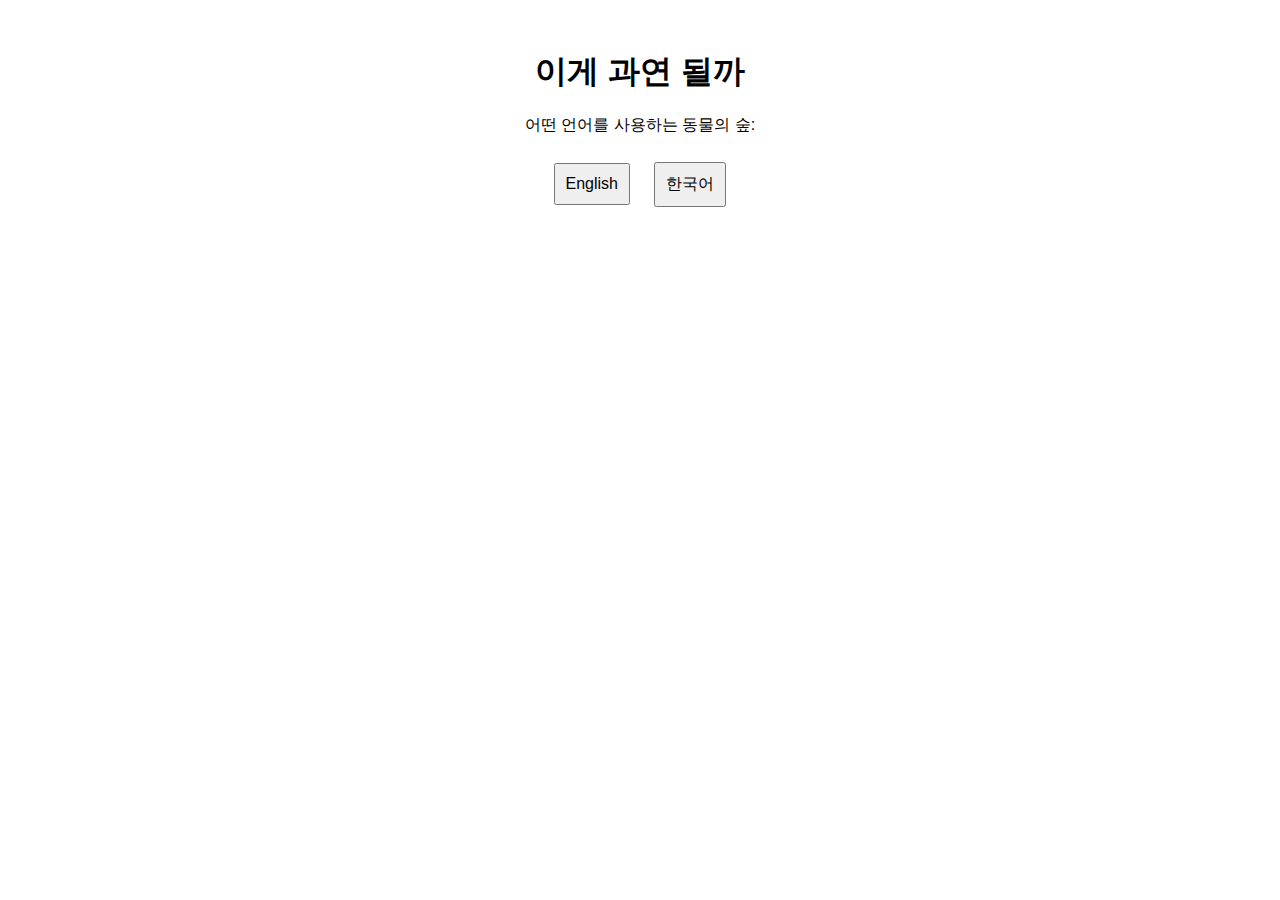
<file: index.html>
<!DOCTYPE html>
<html lang="en">
<head>
  <meta charset="UTF-8">
  <meta name="viewport" content="width=device-width, initial-scale=1.0">
  <title>language selection</title>
  <link rel="stylesheet" href="start-screen.css">
</head>
<body>
  <div class="start-screen">
    <h1>이게 과연 될까</h1>
    <p>어떤 언어를 사용하는 동물의 숲:</p>
    <button onclick="redirectToFishList('en')">English</button>
    <button onclick="redirectToFishList('ko')">한국어</button>
  </div>

  <script>
    function redirectToFishList(language) {
      window.location.href = `fish-list-${language}.html`;
    }
  </script>
</body>
</html>
</file>
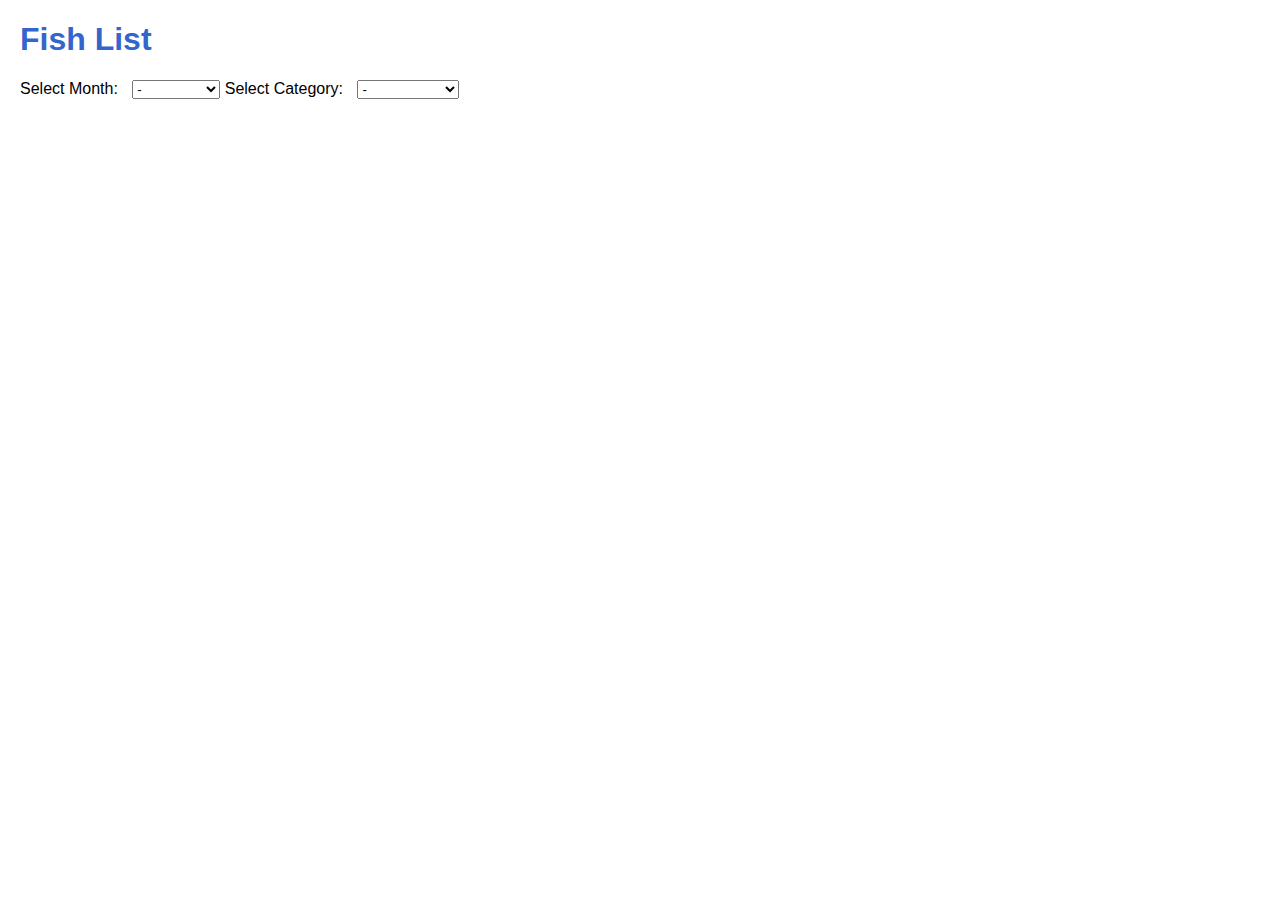
<file: fish-list-en.html>
<!DOCTYPE html>
<html lang="en">
<head>
  <meta charset="UTF-8">
  <meta name="viewport" content="width=device-width, initial-scale=1.0">
  <title>Fish List (English)</title>
  <link rel="stylesheet" href="styles.css">
</head>
<body>
  <h1>Fish List</h1>
  <label for="month">Select Month:</label>
  <select id="month" onchange="updateFishList()">
    <option value="null">-</option>
    <option value="1">January</option>
    <option value="2">February</option>
    <option value="3">March</option>
    <option value="4">April</option>
    <option value="5">May</option>
    <option value="6">June</option>
    <option value="7">July</option>
    <option value="8">August</option>
    <option value="9">September</option>
    <option value="10">October</option>
    <option value="11">November</option>
    <option value="12">December</option>
  </select>

  <label for="category">Select Category:</label>
  <select id="category" onchange="updateFishList()">
    <option value="null">-</option>
    <option value="freshwater">Freshwater</option>
    <option value="sea_fishing">Sea (Fishing)</option>
    <option value="sea_diving">Sea (Diving)</option>
  </select>

  <ul id="fishList"></ul>

  <script src="script-en.js"></script>
</body>
</html>
</file>
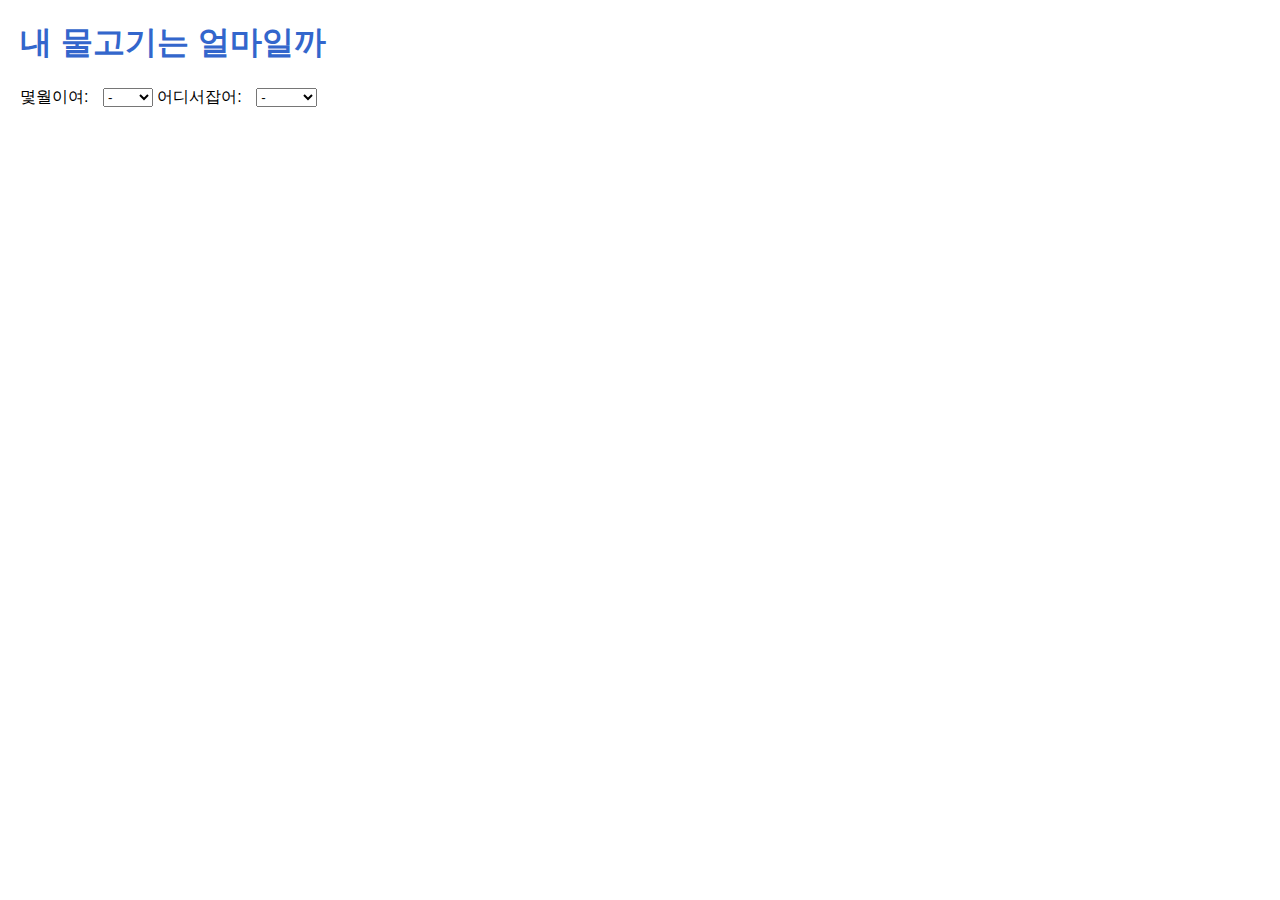
<file: fish-list-ko.html>
<!DOCTYPE html>
<html lang="ko">
<head>
  <meta charset="UTF-8">
  <meta name="viewport" content="width=device-width, initial-scale=1.0">
  <title>Fish List (한국어)</title>
  <link rel="stylesheet" href="styles.css">
</head>
<body>
  <h1>내 물고기는 얼마일까</h1>
  <label for="month">몇월이여:</label>
  <select id="month" onchange="updateFishList()">
    <option value="null">-</option>
    <option value="1">1월</option>
    <option value="2">2월</option>
    <option value="3">3월</option>
    <option value="4">4월</option>
    <option value="5">5월</option>
    <option value="6">6월</option>
    <option value="7">7월</option>
    <option value="8">8월</option>
    <option value="9">9월</option>
    <option value="10">10월</option>
    <option value="11">11월</option>
    <option value="12">12월</option>
  </select>

  <label for="category">어디서잡어:</label>
  <select id="category" onchange="updateFishList()">
    <option value="null">-</option>
    <option value="freshwater">강</option>
    <option value="sea_fishing">바다</option>
    <option value="sea_diving">따이빙</option>
  </select>

  <ul id="fishList"></ul>

  <script src="script-ko.js"></script>
</body>
</html>
</file>
<file: start-screen.css>
body {
    font-family: Arial, sans-serif;
    margin: 20px;
  }
  
  .start-screen {
    max-width: 400px;
    margin: 50px auto;
    text-align: center;
  }
  
  button {
    margin: 10px;
    padding: 10px;
    font-size: 16px;
    cursor: pointer;
  }
</file>
<file: styles.css>
body {
  font-family: Arial, sans-serif;
  margin: 20px;
}

h1 {
  color: #3366cc;
}

label {
  margin-right: 10px;
}

ul {
  list-style-type: none;
  padding: 0;
}

li {
  margin: 10px 0;
  border-bottom: 1px solid #ccc;
  padding: 5px;
  display: flex;
  justify-content: space-between;
}

.fish-name {
  flex: 1;
  margin-right: 10px;
  font-size: 16px;
  color: #000; /* Black color for Korean font */
}

.fish-price {
  font-weight: bold;
  font-size: 16px;
  color: #339900;
}

#languageToggle {
  position: fixed;
  top: 10px;
  right: 10px;
  z-index: 9999;
  font-family: "Malgun Gothic", "맑은 고딕", Arial, sans-serif; /* Korean font */
  color: #000; /* Black color for the text */
}

/* Style the toggle switch */
#languageToggle label {
  cursor: pointer;
}

#languageToggle input {
  margin-left: 5px;
}
</file>
